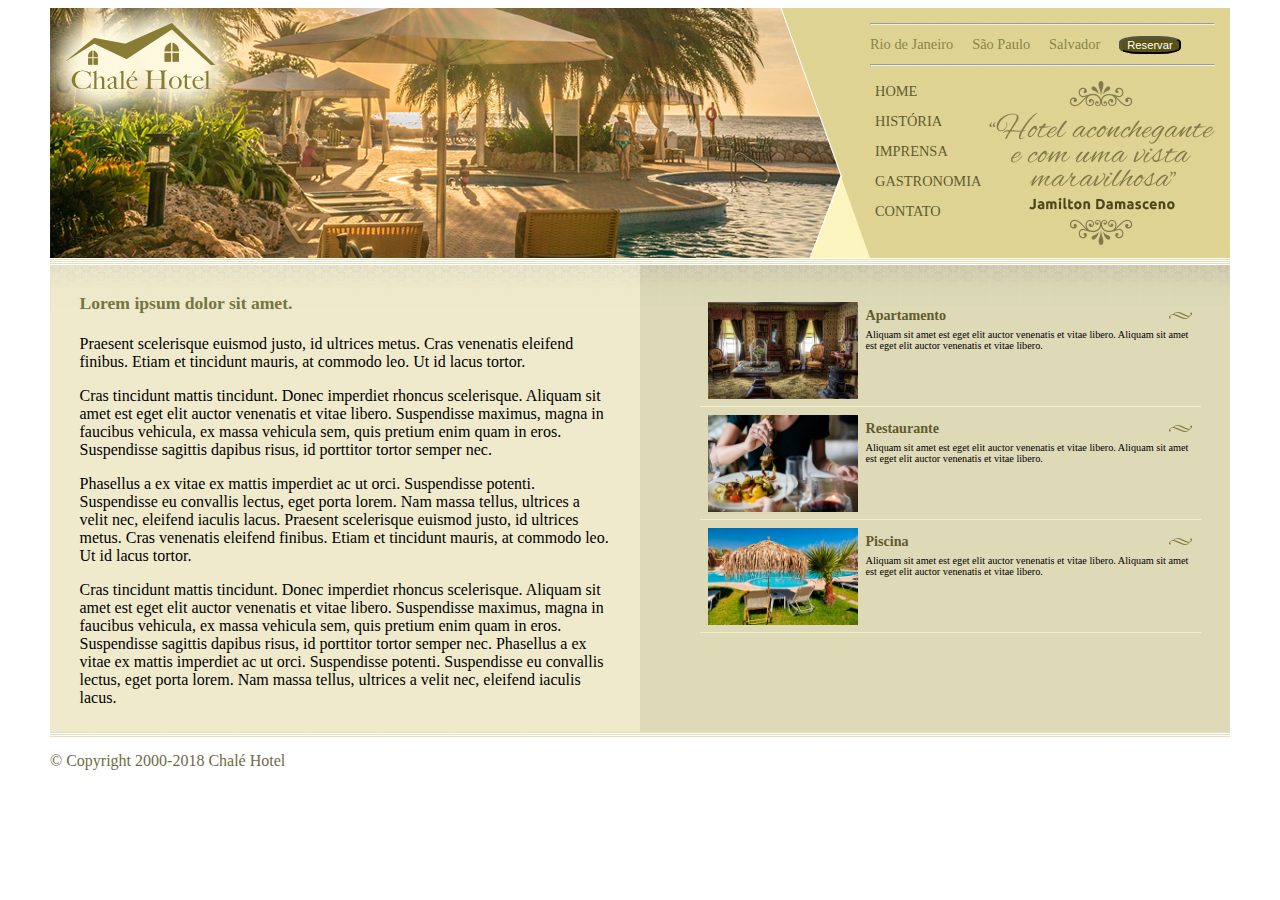
<file: Projeto Chale/index.html>
<!DOCTYPE html>
<html lang="pt-Br">
<head>
    <meta charset="UTF-8">
    <meta name="viewport" content="width=device-width, initial-scale=1.0">
    <title>Chalé Hotel</title>
    <link rel="stylesheet" href="css/estilo.css">
</head>
<body>
    <div class="container"><!--Inicio container!-->

        <div id="topo"><!--Inicio topo!-->
            <div id="area-logo">
                <h1 class="logo">
                    <a href="">Chalé Hotel</a>
                </h1>

            </div>
            <div id="area-menu">
                <div id="conteudo-menu">
                    <div class="menu-locais">
                        <hr>
                            <ul>
                                <li><a href="">Rio de Janeiro</a></li>
                                <li><a href="">São Paulo</a></li>
                                <li><a href="">Salvador</a></li>
                                <input class="submit" type="submit" value="Reservar">
                            </ul>
                        <hr>
                    </div>
                    <div class="menu-lateral">
                        <ul>
                            <li><a href="">Home</a></li>
                            <li><a href="">História</a></li>
                            <li><a href="">Imprensa</a></li>
                            <li><a href="">Gastronomia</a></li>
                            <li><a href="">Contato</a></li>
                        </ul>
                    </div>
                    <div class="depoimento"></div>
                </div>
            </div>
        </div><!--Fim topo!-->
        <div class="principal">
            <div class="principal-txt">
                <div class="conteudo">
                    <h2>Lorem ipsum dolor sit amet.</h2>
                        <p>
                            Praesent scelerisque euismod justo, id ultrices metus. 
                            Cras venenatis eleifend finibus. Etiam et tincidunt mauris, at commodo leo. 
                            Ut id lacus tortor.
                        </p>
                        <p>
                            Cras tincidunt mattis tincidunt. Donec imperdiet rhoncus scelerisque. 
                            Aliquam sit amet est eget elit auctor venenatis et vitae libero. 
                            Suspendisse maximus, magna in faucibus vehicula, ex massa vehicula sem, quis pretium enim quam in eros. 
                            Suspendisse sagittis dapibus risus, id porttitor tortor semper nec. 
                        </p>
                        <p>
                            Phasellus a ex vitae ex mattis imperdiet ac ut orci. Suspendisse potenti. 
                            Suspendisse eu convallis lectus, eget porta lorem. 
                            Nam massa tellus, ultrices a velit nec, eleifend iaculis lacus.
                            Praesent scelerisque euismod justo, id ultrices metus. 
                            Cras venenatis eleifend finibus. Etiam et tincidunt mauris, at commodo leo. 
                            Ut id lacus tortor. 
                        </p> 
                        <p>
                            Cras tincidunt mattis tincidunt. Donec imperdiet rhoncus scelerisque. 
                            Aliquam sit amet est eget elit auctor venenatis et vitae libero. 
                            Suspendisse maximus, magna in faucibus vehicula, ex massa vehicula sem, quis pretium enim quam in eros. 
                            Suspendisse sagittis dapibus risus, id porttitor tortor semper nec. 
                            Phasellus a ex vitae ex mattis imperdiet ac ut orci. Suspendisse potenti. 
                            Suspendisse eu convallis lectus, eget porta lorem. 
                            Nam massa tellus, ultrices a velit nec, eleifend iaculis lacus.
                        </p>
                </div>
            </div>
            <div class="principal-menu">
                <div class="conteudo">
                    <ul>
                        <li>
                            <a href="">
                                <img src="imagens/apartamento.jpg" width="150px" alt="imagem do apartamento">
                                <div class="principal-menu-txt">
                                    <h3>Apartamento</h3>
                                    <p>
                                        Aliquam sit amet est eget elit auctor venenatis et vitae libero. 
                                        Aliquam sit amet est eget elit auctor venenatis et vitae libero.
                                    </p>
                                </div>
                            </a>
                        </li>
                        
                        <li>
                            <a href="">
                                <img src="imagens/restaurante.jpg" width="150px" alt="imagem do restaurante">
                                <div class="principal-menu-txt">
                                    <h3>Restaurante</h3>
                                    <p>
                                        Aliquam sit amet est eget elit auctor venenatis et vitae libero. 
                                        Aliquam sit amet est eget elit auctor venenatis et vitae libero.
                                    </p>
                                </div>
                            </a>
                        </li>
                        
                        <li>
                            <a href="">
                                <img src="imagens/piscina.jpg" width="150px" alt="imagem da piscina">
                                <div class="principal-menu-txt">
                                    <h3>Piscina</h3>
                                    <p>
                                        Aliquam sit amet est eget elit auctor venenatis et vitae libero.
                                        Aliquam sit amet est eget elit auctor venenatis et vitae libero.
                                    </p>
                                </div>
                            </a>
                        </li>
                    </ul>
                </div>               
            </div>
        </div>
        <div class="rodape">
            <span>
                &COPY; Copyright 2000-2018 Chalé Hotel 
            </span>
        </div>


    </div><!--Fim container!-->

    
</body>
</html>
</file>
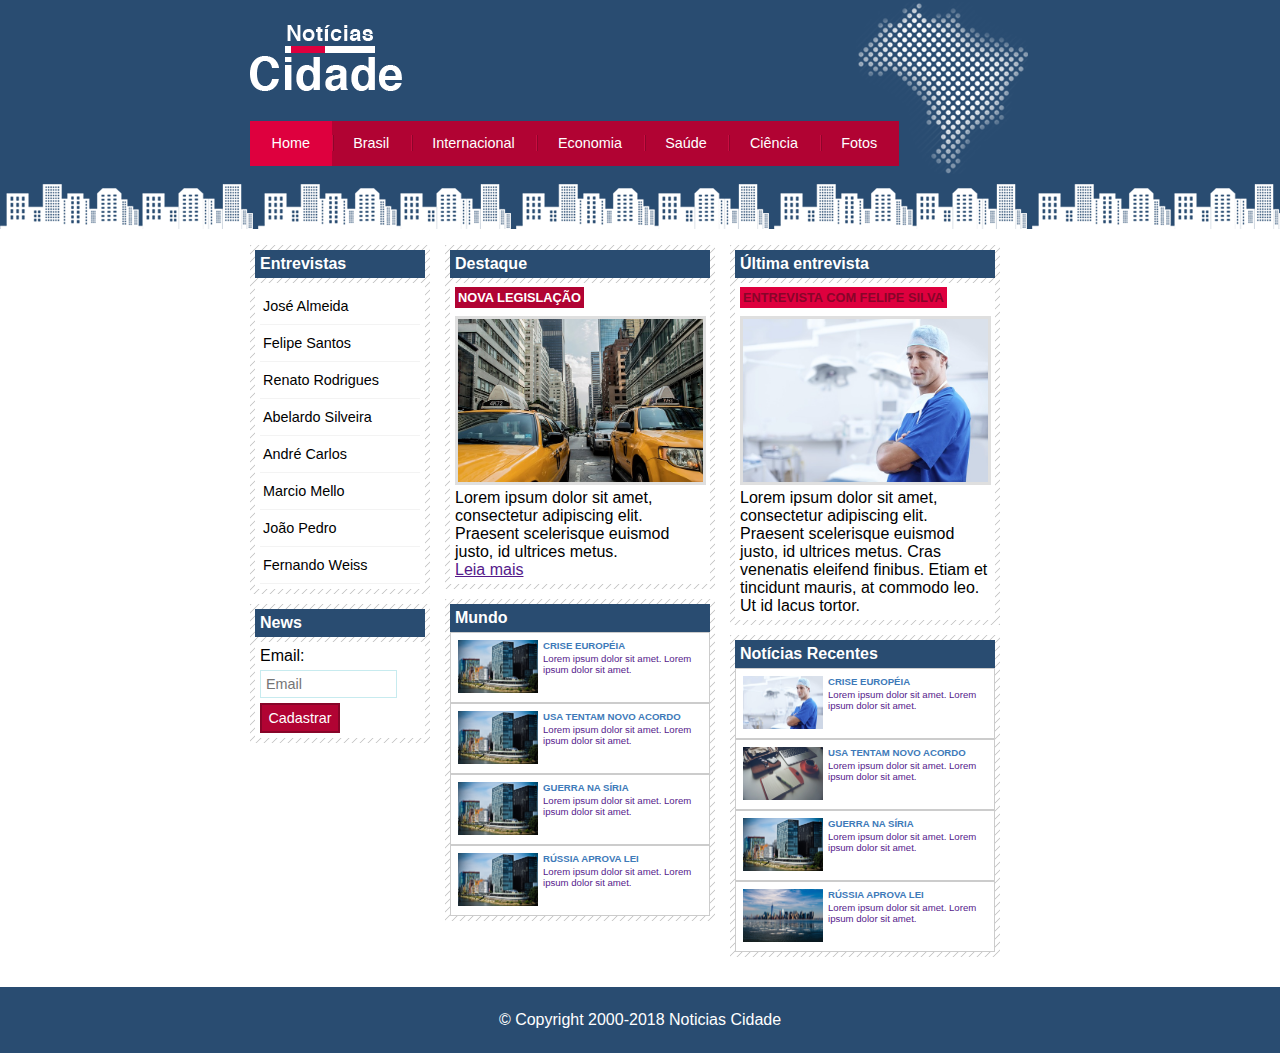
<file: Projeto Noticias Cidade/index.html>
<!DOCTYPE html>
<html lang="pt-Br">
    <head>
        <meta charset="UTF-8">
        <meta name="viewport" content="width=device-width, initial-scale=1.0">
        <title>Noticias Cidade</title>
        <link rel="stylesheet" href="/Projeto Noticias Cidade/css/estilo.css">
    </head>
    <body class="home">
        <!--Inicio Cabeçalho-->
        <div class="cabecalho">
            <div class="nav">
                <h1 class="logo">Noticias Cidade</h1>
                <ul class="menu">
                    <li class="primeiro"><a id="home" href="index.html">Home</a></li>
                    <li><a id="brasil" href="brasil.html">Brasil</a></li>
                    <li><a id="internacional" href="internacional.html">Internacional</a></li>
                    <li><a id="economia" href="economia.html">Economia</a></li>
                    <li><a id="saude" href="saude.html">Saúde</a></li>
                    <li><a id="ciencia" href="ciencia.html">Ciência</a></li>
                    <li><a id="fotos" href="fotos.html">Fotos</a></li>
                </ul>
            </div> 
        </div><!--Fim Cabeçalho-->
        <!--Inicio Conteudo-->
        <div class="conteudo">
            <div class="primario">
                <div class="caixa destaque">
                    <h2>Destaque</h2>
                    <div class="caixa-conteudo">
                        <h3>Nova legislação</h3>
                        <img class="imagem-principal" src="../Projeto Noticias Cidade/imagens/taxi.jpg" alt="" width="100%">
                        <p>Lorem ipsum dolor sit amet, consectetur adipiscing elit. 
                            Praesent scelerisque euismod justo, id ultrices metus. 
                        </p>
                        <a href="">Leia mais</a>
                    </div>
                    
                </div>
                <div class="caixa">
                    <h2>Mundo</h2>
                    <div class="caixa-noticia">
                        <ul>
                            <li>
                                <a href="">
                                    <img src="imagens/mundo.jpg" alt="" width="80px">
                                    <h3>Crise Européia</h3>
                                    <p>
                                        Lorem ipsum dolor sit amet. 
                                        Lorem ipsum dolor sit amet. 
                                    </p>
                                </a>
                            </li>
                        </ul>
                        <ul>
                            <li>
                                <a href="">
                                    <img src="imagens/mundo.jpg" alt="" width="80px">
                                    <h3>USA Tentam Novo Acordo</h3>
                                    <p>
                                        Lorem ipsum dolor sit amet.
                                        Lorem ipsum dolor sit amet.  
                                    </p>
                                </a>
                            </li>
                        </ul>
                        <ul>
                            <li>
                                <a href="">
                                    <img src="imagens/mundo.jpg" alt="" width="80px">
                                    <h3>Guerra na Síria</h3>
                                    <p>
                                        Lorem ipsum dolor sit amet.
                                        Lorem ipsum dolor sit amet.  
                                    </p>
                                </a>
                            </li>
                        </ul>
                        <ul>
                            <li>
                                <a href="">
                                    <img src="imagens/mundo.jpg" alt="" width="80px">
                                    <h3>Rússia Aprova Lei</h3>
                                    <p>
                                        Lorem ipsum dolor sit amet.
                                        Lorem ipsum dolor sit amet.  
                                    </p>
                                </a>
                            </li>
                        </ul>
                        
                    </div>
                    
                </div>    
            </div>
            <div class="secundario">
                <div class="caixa entrevista">
                    <h2>Última entrevista</h2>
                    <div class="caixa-conteudo">
                        <h3>Entrevista com Felipe Silva</h3>
                        <img class="imagem-principal" src="../Projeto Noticias Cidade/imagens/doutor.jpg" alt="" width="100%">
                        <p>Lorem ipsum dolor sit amet, consectetur adipiscing elit. 
                            Praesent scelerisque euismod justo, id ultrices metus. 
                            Cras venenatis eleifend finibus. Etiam et tincidunt mauris, at commodo leo. 
                            Ut id lacus tortor. 
                        </p>
                        <a href=""Leia mais></a>
                    </div>
                    
                </div>
                 <div class="caixa">
                    <h2>Notícias Recentes</h2>
                    <div class="caixa-noticia">
                        <ul>
                            <li>
                                <a href="">
                                    <img src="imagens/doutor.jpg" alt="" width="80px">
                                    <h3>Crise Européia</h3>
                                    <p>
                                        Lorem ipsum dolor sit amet. 
                                        Lorem ipsum dolor sit amet. 
                                    </p>
                                </a>
                            </li>
                        </ul>
                        <ul>
                            <li>
                                <a href="">
                                    <img src="imagens/tecnologia.jpg" alt="" width="80px">
                                    <h3>USA Tentam Novo Acordo</h3>
                                    <p>
                                        Lorem ipsum dolor sit amet.
                                        Lorem ipsum dolor sit amet.  
                                    </p>
                                </a>
                            </li>
                        </ul>
                        <ul>
                            <li>
                                <a href="">
                                    <img src="imagens/mundo.jpg" alt="" width="80px">
                                    <h3>Guerra na Síria</h3>
                                    <p>
                                        Lorem ipsum dolor sit amet.
                                        Lorem ipsum dolor sit amet.  
                                    </p>
                                </a>
                            </li>
                        </ul>
                        <ul>
                            <li>
                                <a href="">
                                    <img src="imagens/cidade.jpg" alt="" width="80px">
                                    <h3>Rússia Aprova Lei</h3>
                                    <p>
                                        Lorem ipsum dolor sit amet.
                                        Lorem ipsum dolor sit amet.  
                                    </p>
                                </a>
                            </li>
                        </ul>
                        
                    </div>
                    
                </div>
            </div> 
            
            <!--Inicio Lateral-->
            <div class="lateral">
                <div class="caixa">
                    <h2>Entrevistas</h2>
                    <div class="caixa-conteudo">
                        <ul>
                            <li><a href="">José Almeida</a></li>
                            <li><a href="">Felipe Santos</a></li>
                            <li><a href="">Renato Rodrigues</a></li>
                            <li><a href="">Abelardo Silveira</a></li>
                            <li><a href="">André Carlos</a></li>
                            <li><a href="">Marcio Mello</a></li>
                            <li><a href="">João Pedro</a></li>
                            <li><a href="">Fernando Weiss</a></li>
                        </ul>
                    </div>
                </div>
                <div class="caixa">
                    <h2>News</h2>
                    <div class="caixa-conteudo">
                        <form>
                            <div>
                                <label for="email">Email:</label>
                                <input type="text" name="email" id="email" placeholder="Email">
                            </div>
                            <input class="submit" type="submit" value="Cadastrar">
                        </form>
                    </div>
                </div>
            </div><!--Fim Lateral--> 
        </div><!--Fim Conteudo--> 
        <div class="rodape">
            &COPY; Copyright 2000-2018 Noticias Cidade 
        </div>
    </body>
</html>
</file>
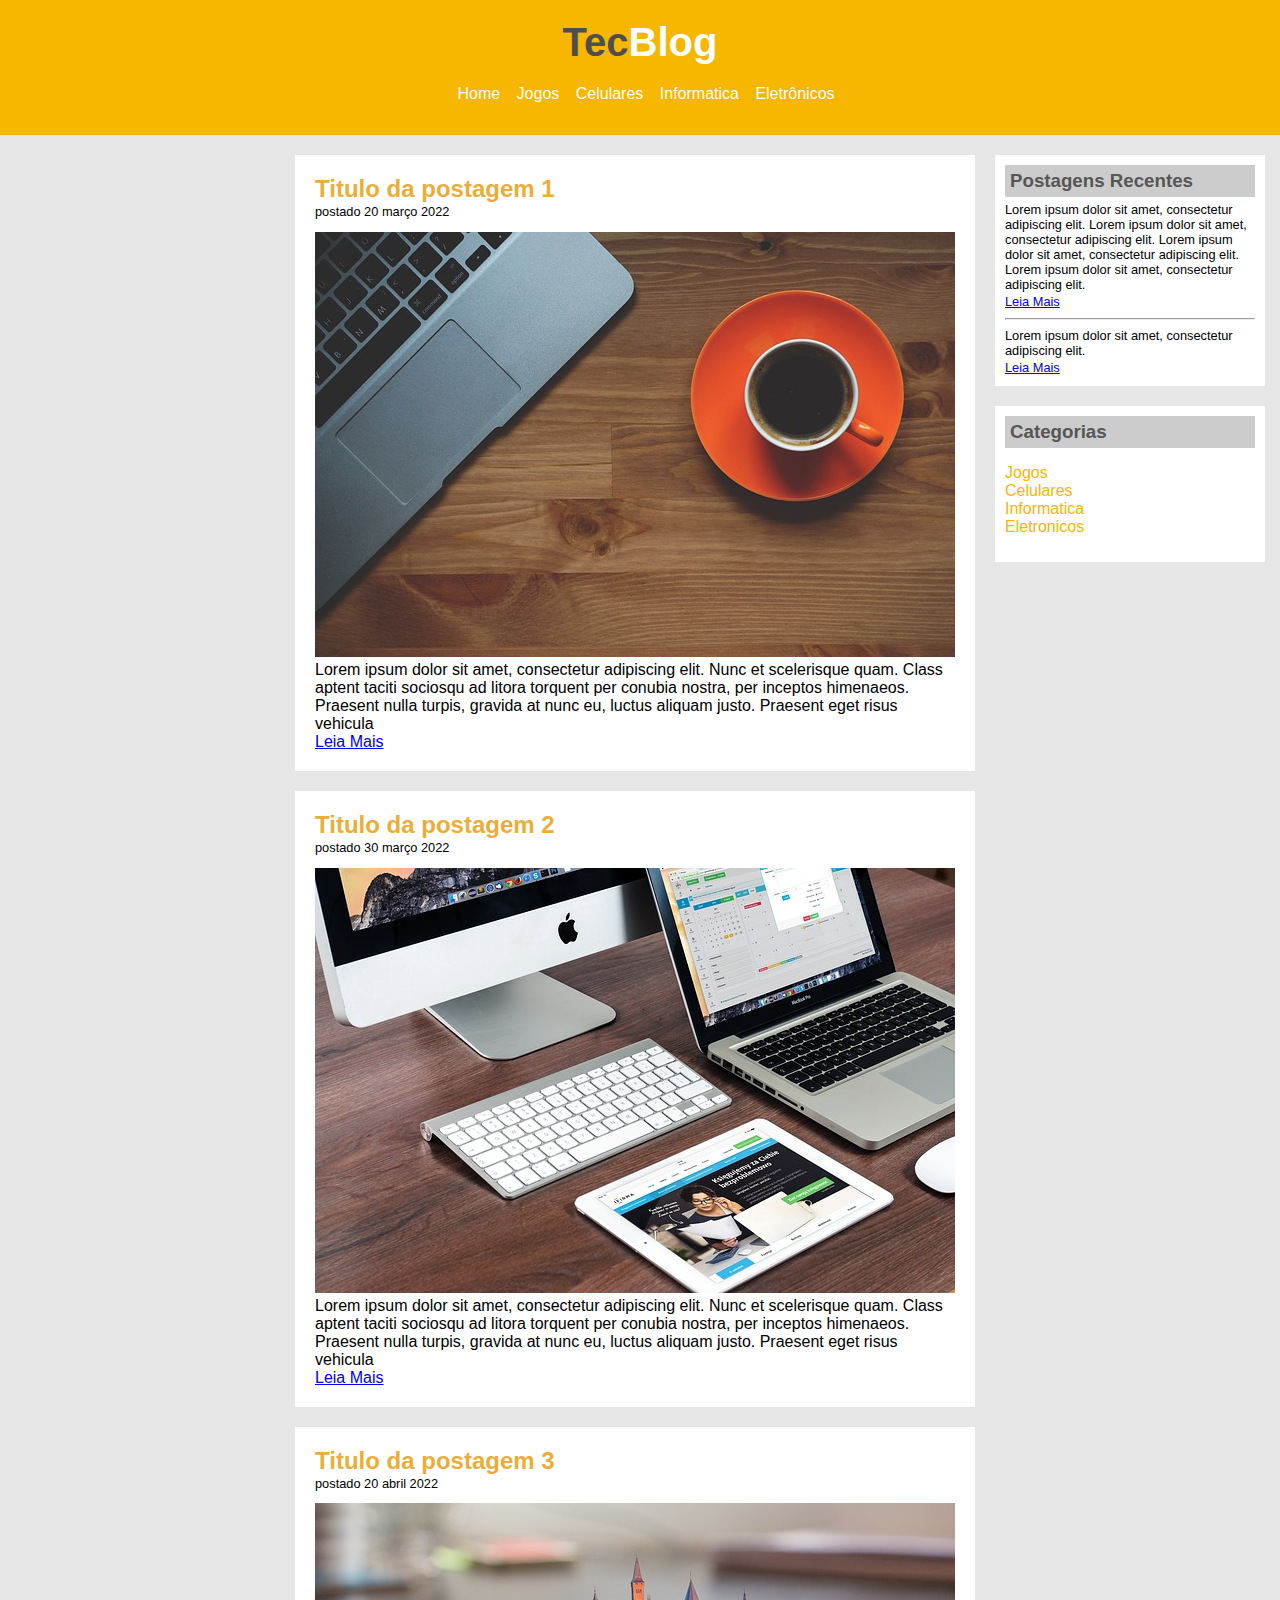
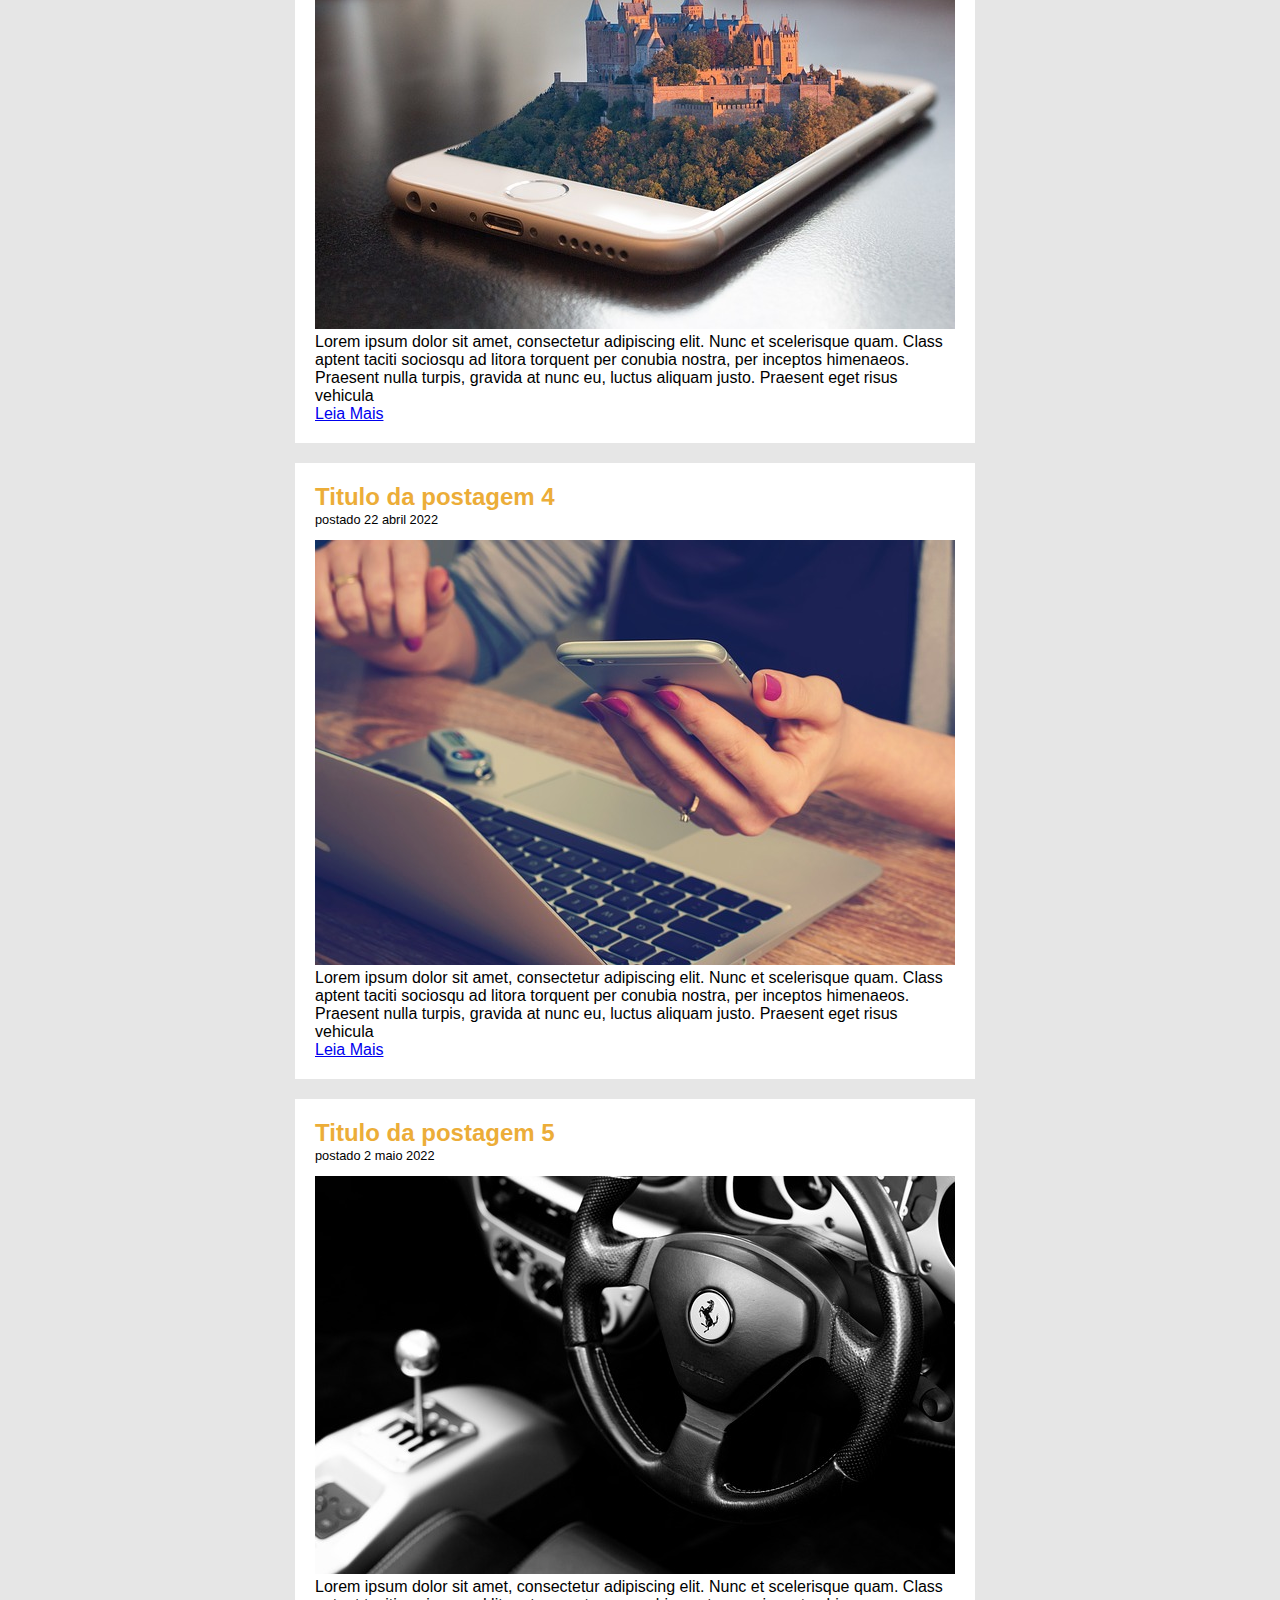
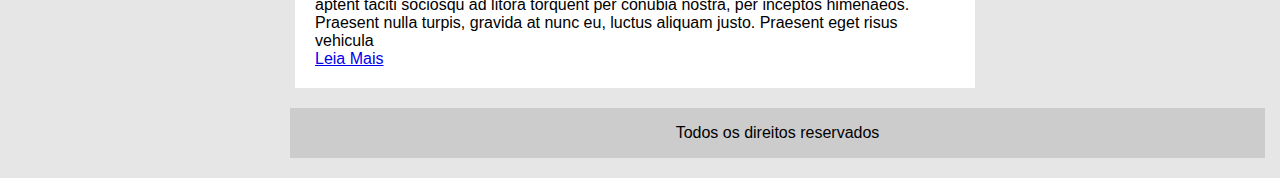
<file: TecBlog/index.html>
<!DOCTYPE html>
<html lang="pt-Br">
<head>
    <meta charset="UTF-8">
    <meta name="viewport" content="width=device-width, initial-scale=1.0">
    <title>TecBlog</title>
    <link rel="stylesheet" href="/TecBlog/css/estilo.css">
</head>
<body>
    <header>
        <h1><span>Tec</span>Blog</h1>
        <a href="#">Home</a>
        <a href="#">Jogos</a>
        <a href="#">Celulares</a>
        <a href="#">Informatica</a>
        <a href="#">Eletrônicos</a>
    </header>
    <div class="content">
        <div class="blog1">
            <div class="tit_pos">
                <h2>Titulo da postagem 1</h2>
                <p>postado 20 março 2022</p>
                <img src="/TecBlog/img/imagem1.jpg" alt="">
                <p class="blog2_txt">
                    Lorem ipsum dolor sit amet, consectetur adipiscing elit. Nunc et scelerisque quam. 
                    Class aptent taciti sociosqu ad litora torquent per conubia nostra, per inceptos himenaeos. 
                    Praesent nulla turpis, gravida at nunc eu, luctus aliquam justo. Praesent eget risus vehicula
                </p>
                <a href="#">Leia Mais</a>
                               
            </div>
            <div class="recente">
                <div class="pos_recente">
                    <h3>Postagens Recentes</h3>
                    <p>
                        Lorem ipsum dolor sit amet, consectetur adipiscing elit.
                        Lorem ipsum dolor sit amet, consectetur adipiscing elit.
                        Lorem ipsum dolor sit amet, consectetur adipiscing elit.
                        Lorem ipsum dolor sit amet, consectetur adipiscing elit.
                    </p>
                    <a href="#">Leia Mais</a>
                    <hr>
                    <p>Lorem ipsum dolor sit amet, consectetur adipiscing elit.</p>
                    <a href="#">Leia Mais</a>
                    
                </div>
                <div class="pos_categoria">
                    <h3>Categorias</h3>
                    <ul>
                        <li><a href="#">Jogos</a></li>
                        <li><a href="#">Celulares</a></li>
                        <li><a href="#">Informatica</a></li>
                        <li><a href="#">Eletronicos</a></li>
                    </ul>
                </div>
            </div>
        </div>
        <div class="blog2">
            <div class="tit_pos">
                <h2>Titulo da postagem 2</h2>
                <p>postado 30 março 2022</p>
                <img src="/TecBlog/img/imagem2.jpg" alt="">
                <p class="blog2_txt">
                    Lorem ipsum dolor sit amet, consectetur adipiscing elit. Nunc et scelerisque quam. 
                    Class aptent taciti sociosqu ad litora torquent per conubia nostra, per inceptos himenaeos. 
                    Praesent nulla turpis, gravida at nunc eu, luctus aliquam justo. Praesent eget risus vehicula
                </p>
                <a href="#">Leia Mais</a>
            </div>
        </div>
        <div class="blog2">
            <div class="tit_pos">
                <h2>Titulo da postagem 3</h2>
                <p>postado 20 abril 2022</p>
                <img src="/TecBlog/img/imagem3.jpg" alt="">
                <p class="blog2_txt">
                    Lorem ipsum dolor sit amet, consectetur adipiscing elit. Nunc et scelerisque quam. 
                    Class aptent taciti sociosqu ad litora torquent per conubia nostra, per inceptos himenaeos. 
                    Praesent nulla turpis, gravida at nunc eu, luctus aliquam justo. Praesent eget risus vehicula
                </p>
                <a href="#">Leia Mais</a>
            </div>
        </div>
                <div class="blog2">
            <div class="tit_pos">
                <h2>Titulo da postagem 4</h2>
                <p>postado 22 abril 2022</p>
                <img src="/TecBlog/img/imagem4.jpg" alt="">
                <p class="blog2_txt">
                    Lorem ipsum dolor sit amet, consectetur adipiscing elit. Nunc et scelerisque quam. 
                    Class aptent taciti sociosqu ad litora torquent per conubia nostra, per inceptos himenaeos. 
                    Praesent nulla turpis, gravida at nunc eu, luctus aliquam justo. Praesent eget risus vehicula
                </p>
                <a href="#">Leia Mais</a>
            </div>
        </div>
                <div class="blog2">
            <div class="tit_pos">
                <h2>Titulo da postagem 5</h2>
                <p>postado 2 maio 2022</p>
                <img src="/TecBlog/img/imagem5.jpg" alt="">
                <p class="blog2_txt">
                    Lorem ipsum dolor sit amet, consectetur adipiscing elit. Nunc et scelerisque quam. 
                    Class aptent taciti sociosqu ad litora torquent per conubia nostra, per inceptos himenaeos. 
                    Praesent nulla turpis, gravida at nunc eu, luctus aliquam justo. Praesent eget risus vehicula
                </p>
                <a href="#">Leia Mais</a>
            </div>
        </div>
        <div class="footer">
            <p>Todos os direitos reservados</p>
        </div>
    </div>
   
    
</body>
</html>
</file>
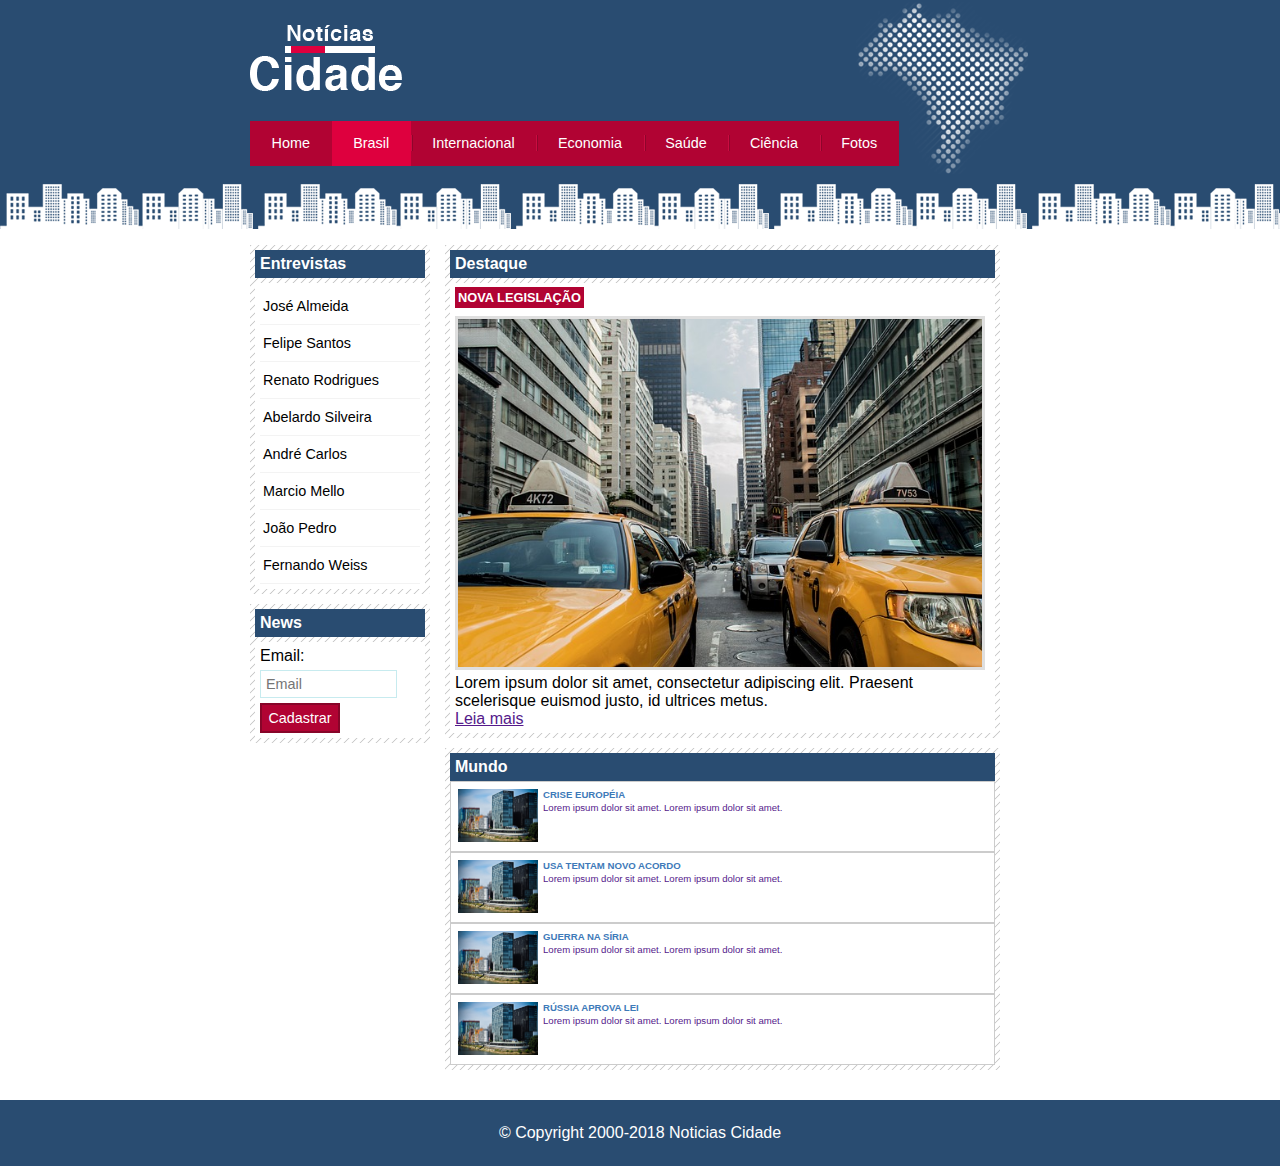
<file: Projeto Noticias Cidade/brasil.html>
<!DOCTYPE html>
<html lang="pt-Br">
    <head>
        <meta charset="UTF-8">
        <meta name="viewport" content="width=device-width, initial-scale=1.0">
        <title>Noticias Cidade</title>
        <link rel="stylesheet" href="/Projeto Noticias Cidade/css/estilo.css">
    </head>
    <body id="duas-colunas" class="brasil">
        <!--Inicio Cabeçalho-->
        <div class="cabecalho">
            <div class="nav">
                <h1 class="logo">Noticias Cidade</h1>
                <ul class="menu">
                    <li class="primeiro"><a id="home" href="index.html">Home</a></li>
                    <li><a id="brasil" href="brasil.html">Brasil</a></li>
                    <li><a id="internacional" href="internacional.html">Internacional</a></li>
                    <li><a id="economia" href="economia.html">Economia</a></li>
                    <li><a id="saude" href="saude.html">Saúde</a></li>
                    <li><a id="ciencia" href="ciencia.html">Ciência</a></li>
                    <li><a id="fotos" href="fotos.html">Fotos</a></li>
                </ul>
            </div> 
        </div><!--Fim Cabeçalho-->
        <!--Inicio Conteudo-->
        <div class="conteudo">
            <div class="primario">
                <div class="caixa destaque">
                    <h2>Destaque</h2>
                    <div class="caixa-conteudo">
                        <h3>Nova legislação</h3>
                        <img class="imagem-principal" src="../Projeto Noticias Cidade/imagens/taxi.jpg" alt="" width="100%">
                        <p>Lorem ipsum dolor sit amet, consectetur adipiscing elit. 
                            Praesent scelerisque euismod justo, id ultrices metus. 
                        </p>
                        <a href="">Leia mais</a>
                    </div>
                    
                </div>
                <div class="caixa">
                    <h2>Mundo</h2>
                    <div class="caixa-noticia">
                        <ul>
                            <li>
                                <a href="">
                                    <img src="imagens/mundo.jpg" alt="" width="80px">
                                    <h3>Crise Européia</h3>
                                    <p>
                                        Lorem ipsum dolor sit amet. 
                                        Lorem ipsum dolor sit amet. 
                                    </p>
                                </a>
                            </li>
                        </ul>
                        <ul>
                            <li>
                                <a href="">
                                    <img src="imagens/mundo.jpg" alt="" width="80px">
                                    <h3>USA Tentam Novo Acordo</h3>
                                    <p>
                                        Lorem ipsum dolor sit amet.
                                        Lorem ipsum dolor sit amet.  
                                    </p>
                                </a>
                            </li>
                        </ul>
                        <ul>
                            <li>
                                <a href="">
                                    <img src="imagens/mundo.jpg" alt="" width="80px">
                                    <h3>Guerra na Síria</h3>
                                    <p>
                                        Lorem ipsum dolor sit amet.
                                        Lorem ipsum dolor sit amet.  
                                    </p>
                                </a>
                            </li>
                        </ul>
                        <ul>
                            <li>
                                <a href="">
                                    <img src="imagens/mundo.jpg" alt="" width="80px">
                                    <h3>Rússia Aprova Lei</h3>
                                    <p>
                                        Lorem ipsum dolor sit amet.
                                        Lorem ipsum dolor sit amet.  
                                    </p>
                                </a>
                            </li>
                        </ul>
                        
                    </div>
                    
                </div>    
            </div>
            <!-- <div class="secundario">
                <div class="caixa entrevista">
                    <h2>Última entrevista</h2>
                    <div class="caixa-conteudo">
                        <h3>Entrevista com Felipe Silva</h3>
                        <img class="imagem-principal" src="../Projeto Noticias Cidade/imagens/doutor.jpg" alt="" width="100%">
                        <p>Lorem ipsum dolor sit amet, consectetur adipiscing elit. 
                            Praesent scelerisque euismod justo, id ultrices metus. 
                            Cras venenatis eleifend finibus. Etiam et tincidunt mauris, at commodo leo. 
                            Ut id lacus tortor. 
                        </p>
                        <a href=""Leia mais></a>
                    </div>
                    
                </div>
                 <div class="caixa">
                    <h2>Notícias Recentes</h2>
                    <div class="caixa-noticia">
                        <ul>
                            <li>
                                <a href="">
                                    <img src="imagens/doutor.jpg" alt="" width="80px">
                                    <h3>Crise Européia</h3>
                                    <p>
                                        Lorem ipsum dolor sit amet. 
                                        Lorem ipsum dolor sit amet. 
                                    </p>
                                </a>
                            </li>
                        </ul>
                        <ul>
                            <li>
                                <a href="">
                                    <img src="imagens/tecnologia.jpg" alt="" width="80px">
                                    <h3>USA Tentam Novo Acordo</h3>
                                    <p>
                                        Lorem ipsum dolor sit amet.
                                        Lorem ipsum dolor sit amet.  
                                    </p>
                                </a>
                            </li>
                        </ul>
                        <ul>
                            <li>
                                <a href="">
                                    <img src="imagens/mundo.jpg" alt="" width="80px">
                                    <h3>Guerra na Síria</h3>
                                    <p>
                                        Lorem ipsum dolor sit amet.
                                        Lorem ipsum dolor sit amet.  
                                    </p>
                                </a>
                            </li>
                        </ul>
                        <ul>
                            <li>
                                <a href="">
                                    <img src="imagens/cidade.jpg" alt="" width="80px">
                                    <h3>Rússia Aprova Lei</h3>
                                    <p>
                                        Lorem ipsum dolor sit amet.
                                        Lorem ipsum dolor sit amet.  
                                    </p>
                                </a>
                            </li>
                        </ul>
                        
                    </div>
                    
                </div>
            </div>  -->
            
            <!--Inicio Lateral-->
            <div class="lateral">
                <div class="caixa">
                    <h2>Entrevistas</h2>
                    <div class="caixa-conteudo">
                        <ul>
                            <li><a href="">José Almeida</a></li>
                            <li><a href="">Felipe Santos</a></li>
                            <li><a href="">Renato Rodrigues</a></li>
                            <li><a href="">Abelardo Silveira</a></li>
                            <li><a href="">André Carlos</a></li>
                            <li><a href="">Marcio Mello</a></li>
                            <li><a href="">João Pedro</a></li>
                            <li><a href="">Fernando Weiss</a></li>
                        </ul>
                    </div>
                </div>
                <div class="caixa">
                    <h2>News</h2>
                    <div class="caixa-conteudo">
                        <form>
                            <div>
                                <label for="email">Email:</label>
                                <input type="text" name="email" id="email" placeholder="Email">
                            </div>
                            <input class="submit" type="submit" value="Cadastrar">
                        </form>
                    </div>
                </div>
            </div><!--Fim Lateral--> 
        </div><!--Fim Conteudo--> 
        <div class="rodape">
            &COPY; Copyright 2000-2018 Noticias Cidade 
        </div>
    </body>
</html>
</file>
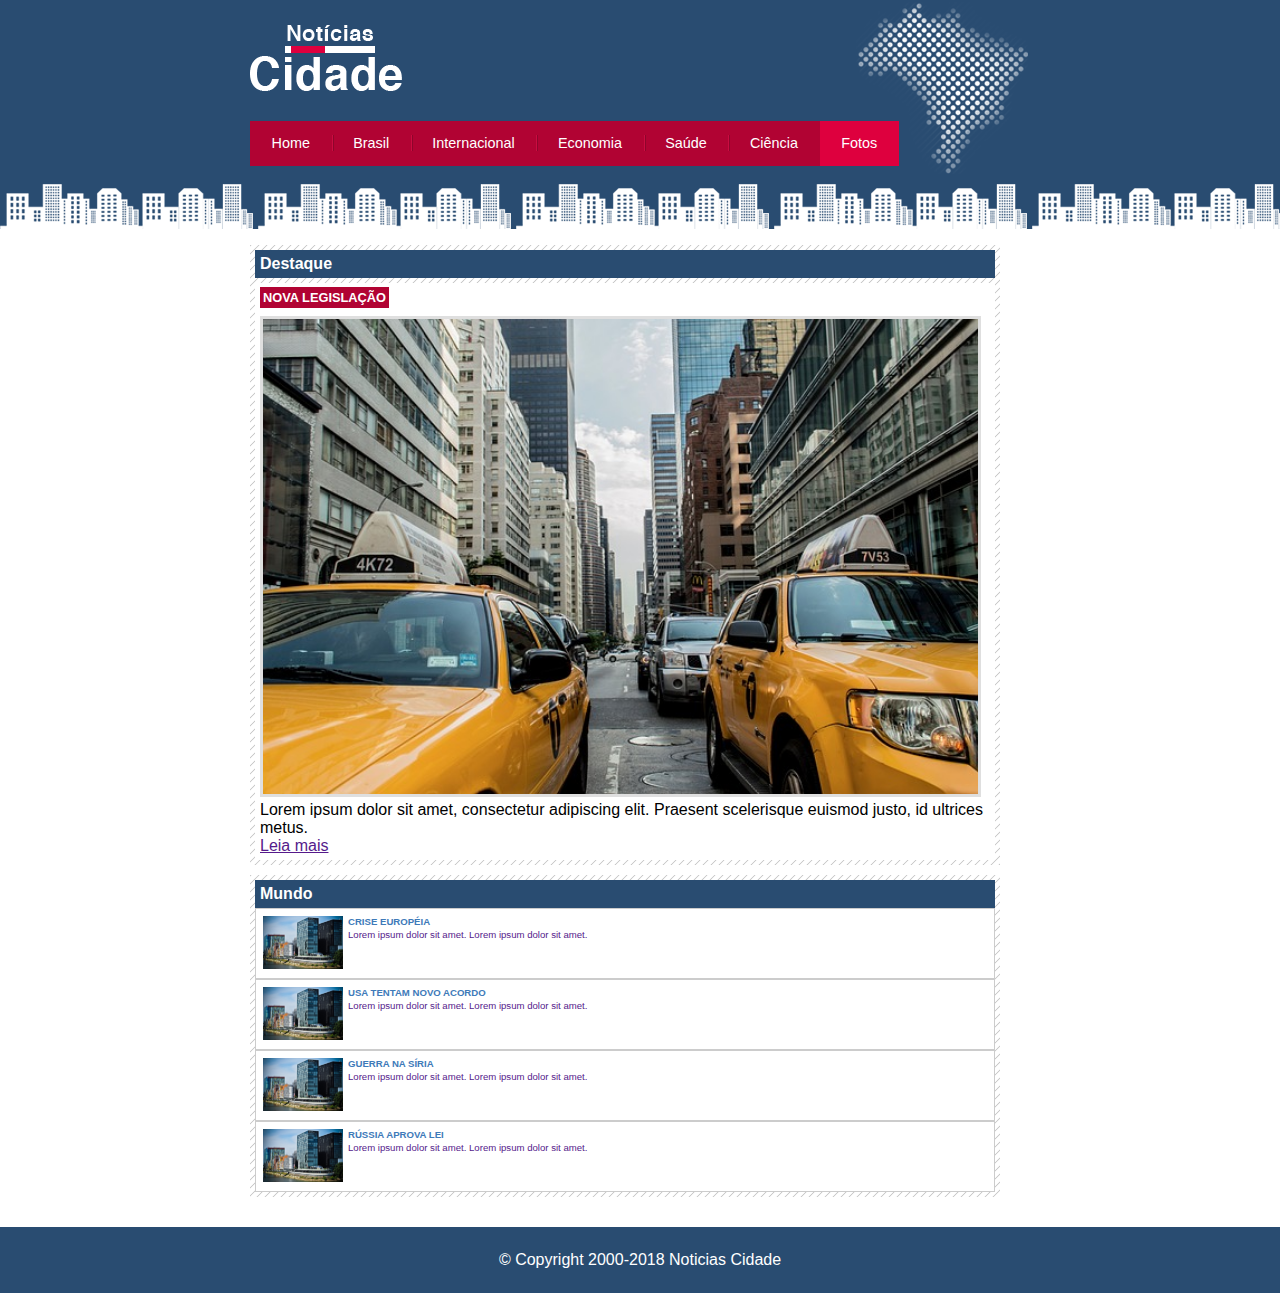
<file: Projeto Noticias Cidade/fotos.html>
<!DOCTYPE html>
<html lang="pt-Br">
    <head>
        <meta charset="UTF-8">
        <meta name="viewport" content="width=device-width, initial-scale=1.0">
        <title>Noticias Cidade</title>
        <link rel="stylesheet" href="/Projeto Noticias Cidade/css/estilo.css">
    </head>
    <body id="uma-coluna" class="fotos">
        <!--Inicio Cabeçalho-->
        <div class="cabecalho">
            <div class="nav">
                <h1 class="logo">Noticias Cidade</h1>
                <ul class="menu">
                    <li class="primeiro"><a id="home" href="index.html">Home</a></li>
                    <li><a id="brasil" href="brasil.html">Brasil</a></li>
                    <li><a id="internacional" href="internacional.html">Internacional</a></li>
                    <li><a id="economia" href="economia.html">Economia</a></li>
                    <li><a id="saude" href="saude.html">Saúde</a></li>
                    <li><a id="ciencia" href="ciencia.html">Ciência</a></li>
                    <li><a id="fotos" href="fotos.html">Fotos</a></li>
                </ul>
            </div> 
        </div><!--Fim Cabeçalho-->
        <!--Inicio Conteudo-->
        <div class="conteudo">
            <div class="primario">
                <div class="caixa destaque">
                    <h2>Destaque</h2>
                    <div class="caixa-conteudo">
                        <h3>Nova legislação</h3>
                        <img class="imagem-principal" src="../Projeto Noticias Cidade/imagens/taxi.jpg" alt="" width="100%">
                        <p>Lorem ipsum dolor sit amet, consectetur adipiscing elit. 
                            Praesent scelerisque euismod justo, id ultrices metus. 
                        </p>
                        <a href="">Leia mais</a>
                    </div>
                    
                </div>
                <div class="caixa">
                    <h2>Mundo</h2>
                    <div class="caixa-noticia">
                        <ul>
                            <li>
                                <a href="">
                                    <img src="imagens/mundo.jpg" alt="" width="80px">
                                    <h3>Crise Européia</h3>
                                    <p>
                                        Lorem ipsum dolor sit amet. 
                                        Lorem ipsum dolor sit amet. 
                                    </p>
                                </a>
                            </li>
                        </ul>
                        <ul>
                            <li>
                                <a href="">
                                    <img src="imagens/mundo.jpg" alt="" width="80px">
                                    <h3>USA Tentam Novo Acordo</h3>
                                    <p>
                                        Lorem ipsum dolor sit amet.
                                        Lorem ipsum dolor sit amet.  
                                    </p>
                                </a>
                            </li>
                        </ul>
                        <ul>
                            <li>
                                <a href="">
                                    <img src="imagens/mundo.jpg" alt="" width="80px">
                                    <h3>Guerra na Síria</h3>
                                    <p>
                                        Lorem ipsum dolor sit amet.
                                        Lorem ipsum dolor sit amet.  
                                    </p>
                                </a>
                            </li>
                        </ul>
                        <ul>
                            <li>
                                <a href="">
                                    <img src="imagens/mundo.jpg" alt="" width="80px">
                                    <h3>Rússia Aprova Lei</h3>
                                    <p>
                                        Lorem ipsum dolor sit amet.
                                        Lorem ipsum dolor sit amet.  
                                    </p>
                                </a>
                            </li>
                        </ul>
                        
                    </div>
                    
                </div>    
            </div>
        </div><!--Fim Conteudo--> 
        <div class="rodape">
            &COPY; Copyright 2000-2018 Noticias Cidade 
        </div>
    </body>
</html>
</file>
<file: Projeto Chale/css/estilo.css>
/* *{
    margin: 0;
    padding: 0;
} */
.body{
    font-family: 'Trebuchet MS', 'Helvetica', sans-serif;
    background: #fff url(../imagens/bg.png);
}
.container{
    background: url(../imagens/bg-container.png)repeat-y center;
    /*background: #ede9cc;*/
    margin: 0 auto;
    min-width: 740px;
    max-width: 1180px;
}

/**** INICIO FORMATAÇÃO TOPO ****/

#topo{
    position: relative;
    background: #dbcd87;
    height: 15.6em;
    min-height: 250px;
}
#area-logo{
    position: absolute;
    top: 0;
    left: 0;
    height: 250px;
    width: 100%;
    background: url(../imagens/topo-imagem-principal.png) no-repeat left; 
    z-index: 1;
}
.logo a{
    position: absolute;
    top: 15px;
    left: 15px;
    z-index: 3;
    background: url(../imagens/logo.png) no-repeat;
    width: 151px;
    height: 66px;
    text-indent: -3000px;
}
#area-menu{
    position: absolute;
    top: 0;
    right: 0;
    height: 250px;
    width: 450px;
    background: url(../imagens/topo-imagem-lateral.png) no-repeat;
    z-index: 2;
}
#conteudo-menu{
    margin-left: 90px;
    margin-right: 15px;
    padding-top: 15px;
}
hr{
    margin: 0;
}
.reservar{
    text-align: center;
    
}
/* .reservar a{
    text-decoration: none;
    color: #8b8448;
} */
/* .menu-locais ul{
    list-style: none;
    margin-top: 5px;
    margin-bottom: 5px;
    padding-left: 0;
} */
#conteudo-menu ul{
    list-style: none;
    margin-top: 10px;
    margin-bottom: 10px;
    padding-left: 0;    
}
.menu-locais ul li{
    display: inline-block;
    padding-right: 15px;
}
.menu-locais a{
    text-decoration: none;
    font-size: 0.9em;
    color: #8b8448;
}
.menu-locais .submit{
    color: #fff;
    background: #5a5315;
    border-radius: 35%;
    font-size: .7em;
}
.menu-locais a:hover{
    color:#4f4809 ;
}
.menu-lateral{
    float: left;
    width: auto;
}
.menu-lateral li a{
    text-decoration: none;
    font-size: 0.9em;
    color: #5f5b31; 
    text-transform: uppercase;
    line-height: 30px; 
    padding: 5px;  
}
.menu-lateral li a:hover{
    background: #fdf6be;
}

.depoimento{
    width: 226px;
    height: 170px;
    float: right;
    margin-top: 15px;
    background: url(../imagens/depoimento.png) no-repeat top right;
}
/**** FIM FORMATAÇÃO TOPO ****/

/**** INICIO FORMATAÇÃO AREA PRINCIPAL ****/
.principal{
    margin: 0px auto ;
}
.conteudo{
    margin: 0 auto;
    width: 90%;
}
.principal-txt{
    width: 50%;
    padding: 15px 0;
    /*margin: 10px;*/
    float: left;
    background: url(../imagens/bg-area-principal.png) top left repeat-x;
    /* position: relative;
    top: 0;
    left: 0; */
    
}
.principal-txt h2{
    color: #727640;
    font-size: 1.1em;
    padding: 5px 0;
}
.principal-txt p{
    font-size: 1em;
    margin-bottom: 10px;
}
.principal-menu{
    width: 50%;
    padding: 20px 0;
    /*margin: 10px;*/
    float: right;
    background: url(../imagens/bg-area-lateral.png) top right repeat-x;
    /* position: absolute;
    top: 0;
    right: 0;
    z-index: 1; */
}
.principal ul{
    list-style: none;
    padding-left: 30px;
}
.principal-menu li{
    padding: 8px;
    border-bottom: 1px solid #f3efcd;
    height: 6em;
}
.principal-menu li a img{
    float: left;
    margin-right: 8px;
}
.principal-menu li a{
    font-size: 0.8em;
}
.principal-menu li:hover{
    background: #fdf6be;
    cursor: pointer;
}

/* .principal-menu-txt{
    float: right;
} */
.principal-menu-txt h3{
    background: url(../imagens/ornamento.png)no-repeat center right;
    color: #615b2d;
    font-size: 1.1em;
    padding: 5px 0;
    margin: 0;
}
.principal-menu-txt p{
    color: #000;
    font-size: 0.8em;
    margin: 0;
    /* margin: 0;
    height: auto;
    width: 380px; */
}
.principal a{
    text-decoration: none;
}

.rodape{
    clear: both;
    background: #fff url(../imagens/bg-rodape.png) repeat-x top;
    height: 66px;
    padding-top: 20px;
    color: #6f6a45;
}
</file>
<file: Projeto Noticias Cidade/css/estilo.css>
*{
    margin: 0;
    padding: 0;
}
body{
    font-family: 'Trebuchet MS', 'Helvetica', sans-serif;
    background: #fff url(../imagens/fundo.png) repeat-x;
}
/* INICIO CABEÇALHO */

.cabecalho{
    width: 780px;
    margin: 0 auto;
}


.nav{
    height: 150px;
    background: url(../imagens/detalhe-topo.png) no-repeat right top;
    padding-top: 25px;
}
.logo{
    width: 152px;
    height: 66px;
    background: url(../imagens/logo.png) no-repeat left;
    text-indent: -3000px;
}

/* FIM CABEÇALHO */

/* INICIO BARRA DE NAVEGAÇÃO */

.menu{
    margin: 0;
    padding: 0;
    list-style: none;
}
ul{
    margin: 0;
    padding: 0;
    list-style: none;
}

.nav ul{
    margin-top: 30px;
    background: #b10333;
    float: left;
}
.nav ul li{
    float: left;
}
.nav ul a{
    font-size: 0.9em;
    display: block;
    padding: 0.5em 1.5em;
    line-height: 2.1em;
    text-decoration: none;
    color: #fff;
    background: url(../imagens/divisor.png) no-repeat left center;
}
.nav ul .primeiro a{
    background: none;
}
.nav a:hover{
    color: #69001d;
}
body.home .menu a#home,
body.brasil .menu a#brasil,
body.internacional .menu a#internacional,
body.economia .menu a#economia,
body.saude .menu a#saude,
body.ciencia .menu a#ciencia,
body.fotos .menu a#fotos
{
    background: #de003e;
    color: #fff;
    cursor: text;
}

/* FIM DA BARRA DE NAVEGAÇÃO */

/* INICIO FORMATAÇÃO DO CONTEUDO */

.conteudo{
    width: 780px;
    margin: 60px auto;
    background: #4e4141;
}
.primario{
    float: left;
    /* background: blue; */
    width: 270px;
    margin: 0 0 20px 195px;
}
#duas-colunas .primario{
    width: 555px;
}
#uma-coluna .primario{
    width: 750px;
    margin: 0 0 20px 0;
}
.secundario{
    float: left;
    /* background: rgb(255, 0, 119); */
    width: 270px;
    margin: 0 0 20px 15px;
}
.lateral{
    float: left;
    /* background: rgb(183, 255, 0); */
    width: 180px;
    margin: 0 0 20px -750px;
} 
.caixa{
    background: #f3f3f3 url(../imagens/fundo-caixa.png);
    margin: 10px 0;
    padding: 5px;
}
h2{
    font-size: 1em;
    background: #294c71;
    color: #fff;
    padding: 5px;
}
.caixa-conteudo{
    background: #fff;
    padding: 5px;
    margin-top: 5px;
}

/* FIM FORMATAÇÃO DO CONTEUDO */
/* INICIO FORMATAÇÃO DO MENU LATERAL */

.lateral ul a{
    font-size: 0.9em;
    padding: 3px;
    display: block;
    line-height: 30px;
    color: #000;
    text-decoration: none;
    border-bottom: 1px solid #f3f3f3;

}
.lateral ul a:hover{
    color: #a1a1a1;
    background: #f9f9f9 url(../imagens/marcador.png) no-repeat left;
    padding-left: 20px;
}
label{
    display: block;
    cursor: pointer;
}
input{
    font-size: 0.9em;
    background-color: #fff;
    border: 1px solid #c7ebef;
    padding: 5px;
    width: 125px;
    margin-top: 5px;
}
input:hover{
    border: 1px solid #8ddbe4;
}
input.submit{
    width: 80px;
    color: #fff;
    background-color: #b10333;
    border: 2px solid #870529;
    padding: 5px;
}


/* FIM FORMATAÇÃO DO MENU LATERAL */

/* INICIO FORMATAÇÃO CONTEUDO PRINCIPAL */

img.imagem-principal{
    width: 98%;
    border: 3px solid #dfdfdf;
    margin-top: 10px;
}
h3{
    text-transform: uppercase;
    display: inline;
    font-size: 0.8em;
    padding: 3px;
    color: #870529;
}
.destaque h3{
   background: #b10333;
   color: #fff; 
}
.entrevista h3{
   background: #de003e;
}
.caixa-noticia{
    background: #fff;
}
.caixa-noticia li{
   padding: 2px;
   border: 1px solid #ccc;
   height: 65px; 
}
.caixa-noticia li a img{
    float: left;
    margin: 5px;
}
.caixa-noticia li a{
    text-decoration: none;
}
.caixa-noticia li a h3{
    font-size: 0.6em;
    padding: 0;
    color: #3e7ab9;
}
.caixa-noticia li a p{
    font-size: 0.6em;
}
.caixa-noticia li:hover{
    background: #f1f1f1;
}


/* FIM FORMATAÇÃO CONTEUDO PRINCIPAL */






.rodape{
    clear: both;
    background: #294c71;
    margin: 0 auto;
    color: #fff;
    height: 66px;
    line-height: 66px;
    text-align: center;
}
</file>
<file: TecBlog/css/estilo.css>
body{
    background: #e6e6e6;
    margin: 0;
    padding: 0;
    font-family: "Trebuchet MS", Helvetica, sans-serif;
}
header{
    background-color: #f7b600;
    height: 135px;
    margin-top: 0;
    text-align: center;
}

h1 span{
    color:#4e4e4e;
}

h1{
    color:white;
    font-size: 40px;
    padding-top: 20px;
    margin: 0;
    margin-bottom: 20px;
    font-weight: bold;

}
header a{
    margin-top: 30px;
    padding-left: 12px;
    color:white;
    text-decoration: none;
    
}
header a:hover{
    background-color: white;
    color: #ecad38;
    
}

.content{
    width: 1270px;
    /* margin-left: 150px;
    margin-right: 150px; */
    display: flex;
    flex-direction: column;
    align-items: center;
}
.blog1{
    display: flex;
    width: 680px;
}

.tit_pos{
    background-color: white;
    margin-top: 20px;
    padding: 20px;
}

h2{
    margin-top: 0px;
    margin-bottom: 0;
    font-size: 1.5em;
    color: #ecad38;
}

.recente{
    display: flex;
    flex-direction: column;
}

.recente a{
    font-size: 0.8em;
}

h3{
    color: #565656;
    background-color: #CCC;
    padding: 5px;
    margin-bottom: 5px;
    margin-top: 0;
}
p{
    font-size: 0.8em;
    margin-top: 1px;
}

.pos_recente{
    margin-top: 20px;
    margin-left: 20px;
    background: white;
    height: fit-content;
    width: 250px;
    padding: 10px;
}

.pos_recente p{
    margin: 0;
}

.pos_categoria{
    margin-left: 20px;
    margin-top: 20px;
    background: white;
    height: fit-content;
    width: 250px;
    padding: 10px;
}
.pos_categoria ul{
    padding: 0;
    list-style: none;
}
.pos_categoria ul li a{
    font-size: 1em;
    text-decoration: none;
    color: #f7b600;
}

.blog2{
    width: 680px;
}

.blog2_txt{
    font-size: 1em;
    margin: 0;
}
.footer{
    background-color: #CCC;
    width: 975px;
    margin-left: 285px;
    text-align: center;
    margin-top: 20px;
    margin-bottom: 20px;
}
.footer p{
    font-size: 1em;
    margin-top: 16px;

}
</file>
